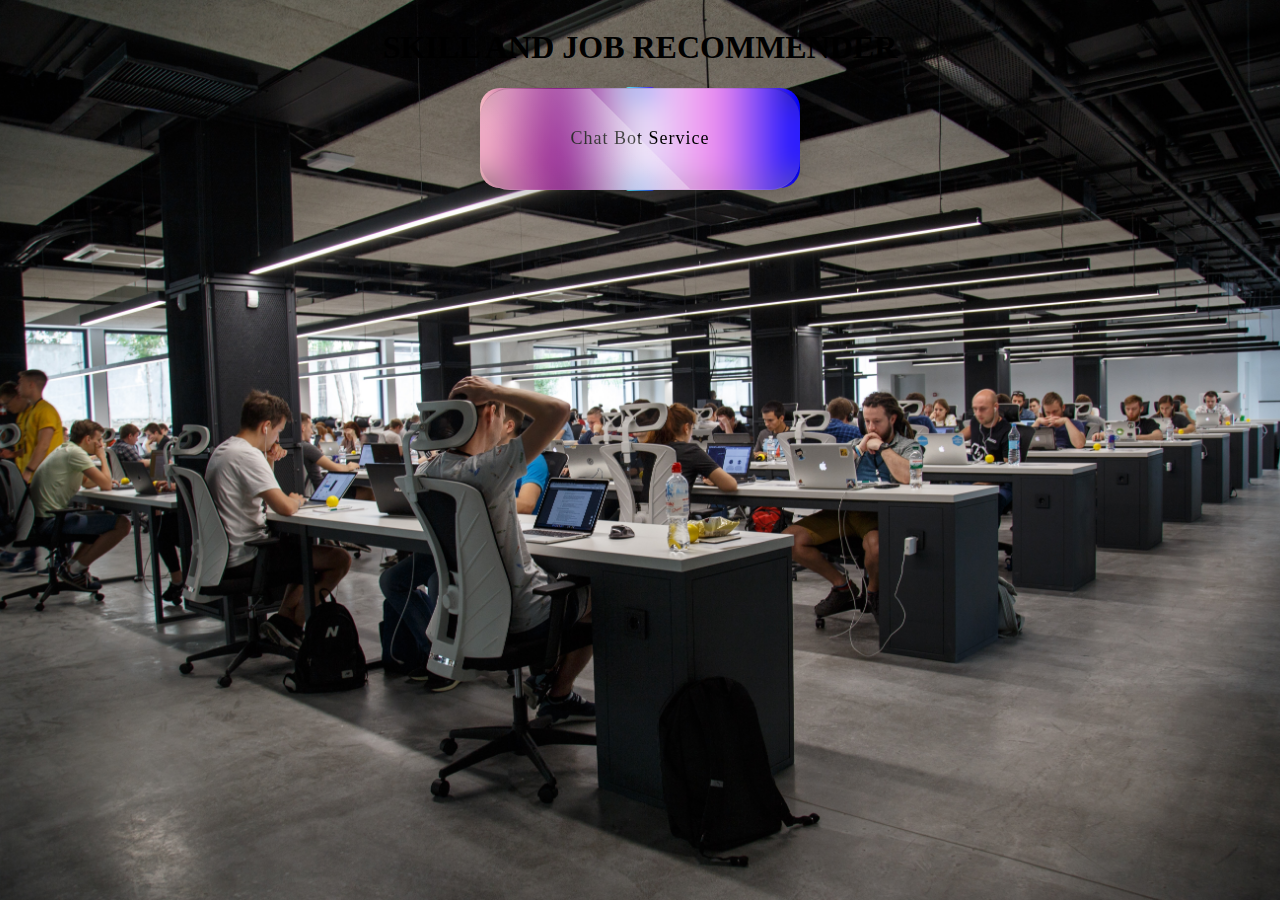
<file: Building Chatbot and Integrate to App/Integrate chatbot to html page/Chat.html>
<!DOCTYPE html>
<html>
<head>
  <title>Skill and Job Recommender</title>
  <link rel="stylesheet" href="./Chat.css">
  <style>
  body {
  background: url('bg.jpg') no-repeat center center fixed;
  -webkit-background-size: cover;
  -moz-background-size: cover;
  -o-background-size: cover;
  background-size: cover;
  text-align: center;
  align-content: center;
  }
  button{
  background:linear-gradient(to left,blue,violet,lavender,purple,pink);
  animation-name: example;
  margin: auto;
  text-align: center;
  align-content: center;
  height: 100px;
  font-size:large;
  font-weight: bolder;
  font-family: Bodoni Mt;
  }

  h1
  {
  align-content: center;
  }
  </style>
</head>
<body >
  <h1 style="color:rgb(0, 0, 0);">SKILL AND JOB RECOMMENDER</h1>
  <div></div>
  <button><a href="https://web-chat.global.assistant.watson.appdomain.cloud/preview.html?backgroundImageURL=https%3A%2F%2Feu-gb.assistant.watson.cloud.ibm.com%2Fpublic%2Fimages%2Fupx-871c210f-4d1f-4a77-ab9e-d55744230ea3%3A%3A0aafa119-340b-4b86-ba45-ae875209ce29&integrationID=5013d6c0-675c-43bc-8ba8-4bde8a8bf614&region=eu-gb&serviceInstanceID=871c210f-4d1f-4a77-ab9e-d55744230ea3">Chat Bot Service</a></button>
  <!-- Embed-->
<script>
window.watsonAssistantChatOptions = {
integrationID: "fe0ab5e4-0402-4f86-bfc3-4043620768a0", // The ID of this integration.
region: "au-syd", // The region your integration is hosted in.
serviceInstanceID: "627bc828-9ed5-46d7-9ca6-51d962bbc12a", // The ID of your service instance.
onLoad: function(instance) { instance.render(); }
};
setTimeout(function(){
const t=document.createElement('script');
t.src="https://web-chat.global.assistant.watson.appdomain.cloud/versions/" + (window.watsonAssistantChatOptions.clientVersion || 'latest') + "/WatsonAssistantChatEntry.js";
document.head.appendChild(t);
});
</script>
</body>
</html>
</file>
<file: Building Chatbot and Integrate to App/Integrate chatbot to html page/Chat.css>
button{
    position: relative;
    width: 320px;
    height:55px;
    margin:3% auto;
    color: white;
    font-size: 15px;
    background: rgba(255,255,255,0.06);
    padding: 10px 30px;
    border-radius: 20px;
    border: none;
  }
  button a
  {
    position: absolute;
    top:0;
    left:0;
    width:100%;
    height:100%;
    display: flex;
    justify-content: center;
    align-items: center;
    background:rgba(255,255,255,0.05);
    box-shadow: 0 15px 35px rgba(0,0,0,.2);
    border-top: 1px solid rgba(0, 0, 0, 0.1);
    border-bottom: 1px solid rgba(255,255,255,.1);
    border-radius: 30px;
    color: rgb(0, 0, 0);
    z-index:1;
    font-weight:400;
    letter-spacing:1px;
    text-decoration:none;
    overflow:hidden;
    transition: 0.2s;
    backdrop-filter: blur(15px);
  }
  button:hover a{
    letter-spacing:3px;
  }
  button a::before
  {
    content: '';
    position: absolute;
    top:0;
    left:0;
    width: 50%;
    height: 100%;
    background: linear-gradient(to left,rgba(255,255,255,0.3),transparent);
    transform: skew(45deg) translateX(0);
    transition: 0.2s;
  }
  button:hover a::before
  {
    transform: skew(45deg) translateX(200%);
  }
  button::before
  {
    content: '';
    position: absolute;
    left:50%;
    transform: translateX(-50%);
    bottom: -3px;
    width:30px;
    height: 8px;
    background: linear-gradient(to right,rgb(92, 255, 252),rgb(29, 59, 230));
    border-radius: 10px;
    transition: 0.2s;
    transition-delay: 0;
  }
  
  button:hover::before
  {
    bottom: 0;
    height: 50%;
    width: 80%;
    border-radius: 30px;
    transition-delay: 0.5s;
  }
  button::after
  {
    content: '';
    position: absolute;
    left:50%;
    transform: translateX(-50%);
    top: -1px;
    width:30px;
    height: 8px;
    background: linear-gradient(to right,rgb(92, 255, 252),rgb(72, 12, 240));
    border-radius: 20px;
    transition: .5s;
    transition-delay: 0;
  }
  button:hover::after
  {
    bottom: 0;
    height: 50%;
    width: 80%;
    border-radius: 30px;
    transition-delay: 0.5s;
  }
</file>
